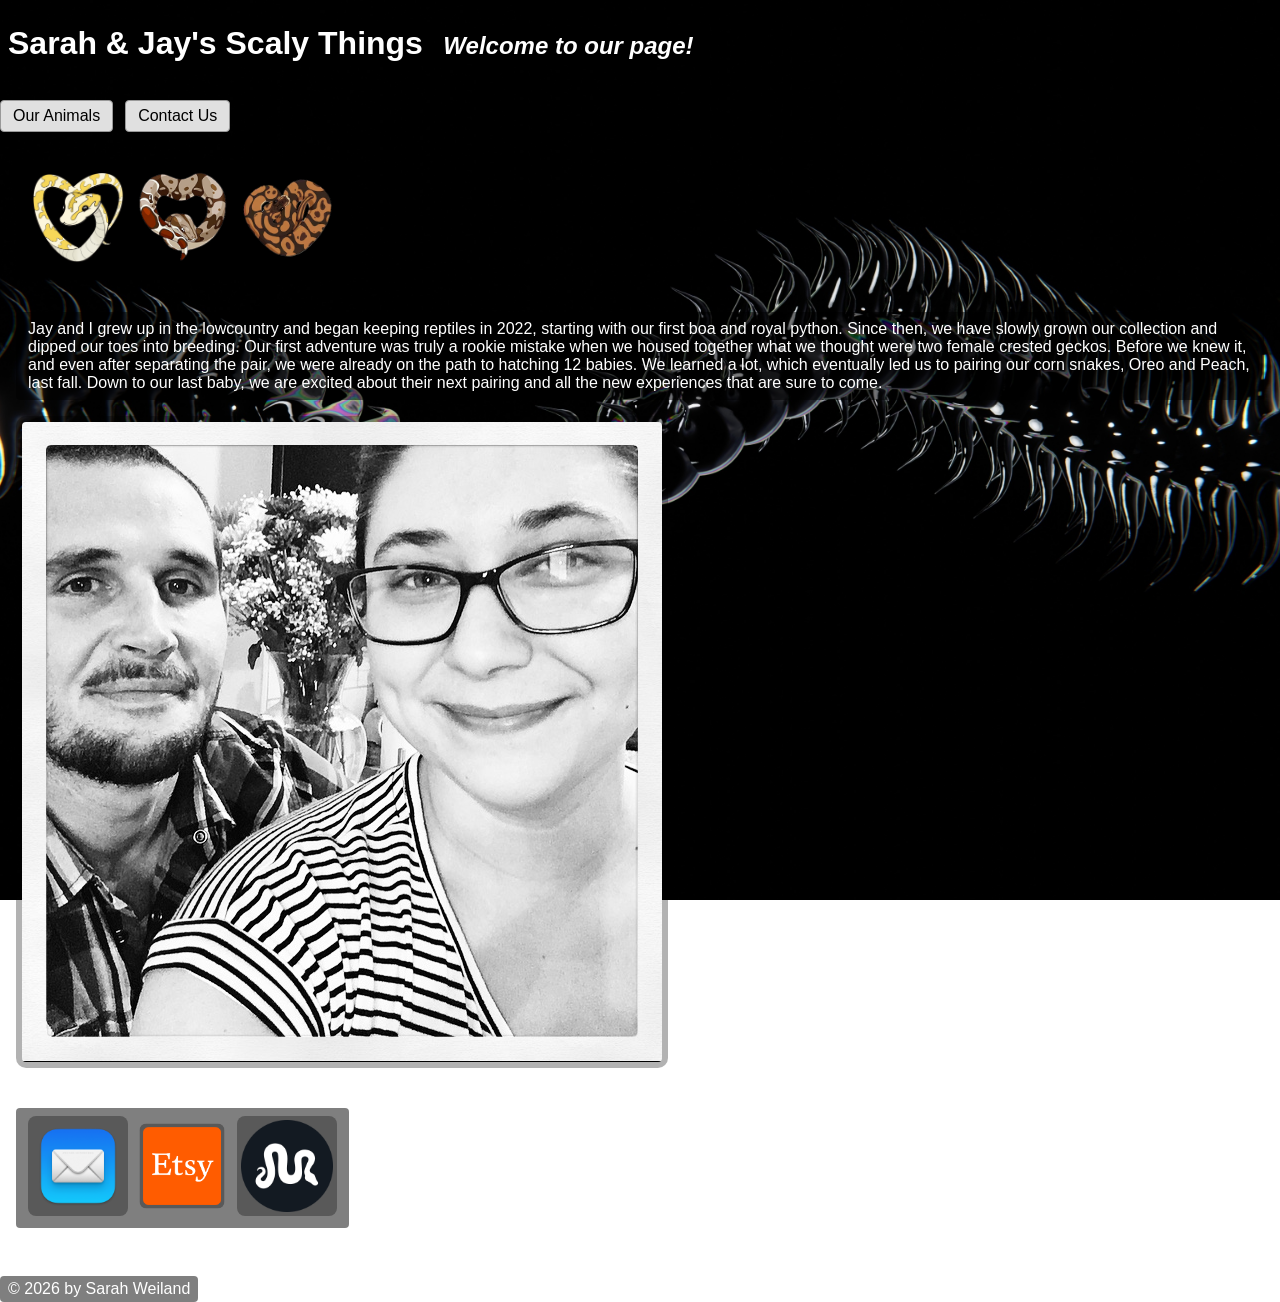
<file: index.html>
<!DOCTYPE html>
<html lang="en">
<head>
  <meta charset="UTF-8">
  <meta name="viewport" content="width=device-width, initial-scale=1.0">
  <link rel="icon" type="image/png" href="logos/sjlogo-favicon.png">
  <link rel="stylesheet" href="css/style.css">
  <title>Scaly Things by Sarah &amp; Jay</title>
</head>

<body class="home-page">
  <a href="#main" class="skip-link">Skip to Main Content</a>

  <header>
    <h1>Sarah &amp; Jay's Scaly Things</h1>
    <h2><em>Welcome to our page!</em></h2>

    <nav class="site-nav" aria-label="Main navigation">
      <a href="ouranimals.html" class="nav-button">Our Animals</a>
      <a href="contactus.html" class="nav-button">Contact Us</a>
    </nav>
  </header>

  <main id="main">
    <p>
      <img src="logos/AliceHeart.png" alt="Royal Python Heart" height="50" class="icon-img">
      <img src="logos/BoaHeart.png" alt="Boa Heart" height="50" class="icon-img">
      <img src="logos/BPHeart.png" alt="Wild-type Ball Python Heart" height="50" class="icon-img">
    </p>

    <p>
      Jay and I grew up in the lowcountry and began keeping reptiles in 2022, starting with our
      first boa and royal python. Since then, we have slowly grown our collection and dipped our
      toes into breeding. Our first adventure was truly a rookie mistake when we housed together
      what we thought were two female crested geckos. Before we knew it, and even after separating
      the pair, we were already on the path to hatching 12 babies. We learned a lot, which
      eventually led us to pairing our corn snakes, Oreo and Peach, last fall. Down to our last
      baby, we are excited about their next pairing and all the new experiences that are sure to come.
    </p>

    <figure>
      <img src="images/us.jpg" alt="Sarah and Jay" height="300">
      <figcaption>Sarah &amp; Jay</figcaption>
    </figure>

    <!--
    <p>
      <meter min="0" max="100" value="86">86%</meter><br>
      <meter min="0" max="100" value="25">25%</meter><br>
      <meter min="0" max="100" value="50">50%</meter>
    </p>
    -->

    <p>
      <a href="mailto:sarahmthomas86@yahoo.com">
        <img src="logos/mailicon.png" alt="Email us" height="50" class="icon-img"></a>
      <a href="https://www.etsy.com/shop/sarahsscalythings/" target="_blank" rel="noopener noreferrer">
        <img src="logos/etsyicon.png" alt="Etsy Shop" height="50" class="icon-img icon-etsy"></a>
      <a href="https://www.morphmarket.com/stores/jayweiland/" target="_blank" rel="noopener noreferrer">
        <img src="logos/morphmarketicon.png" alt="Morph Market" height="50" class="icon-img"></a>
    </p>
  </main>

  <footer>
    &copy; 2026 by Sarah Weiland
  </footer>
</body>
</html>
</file>
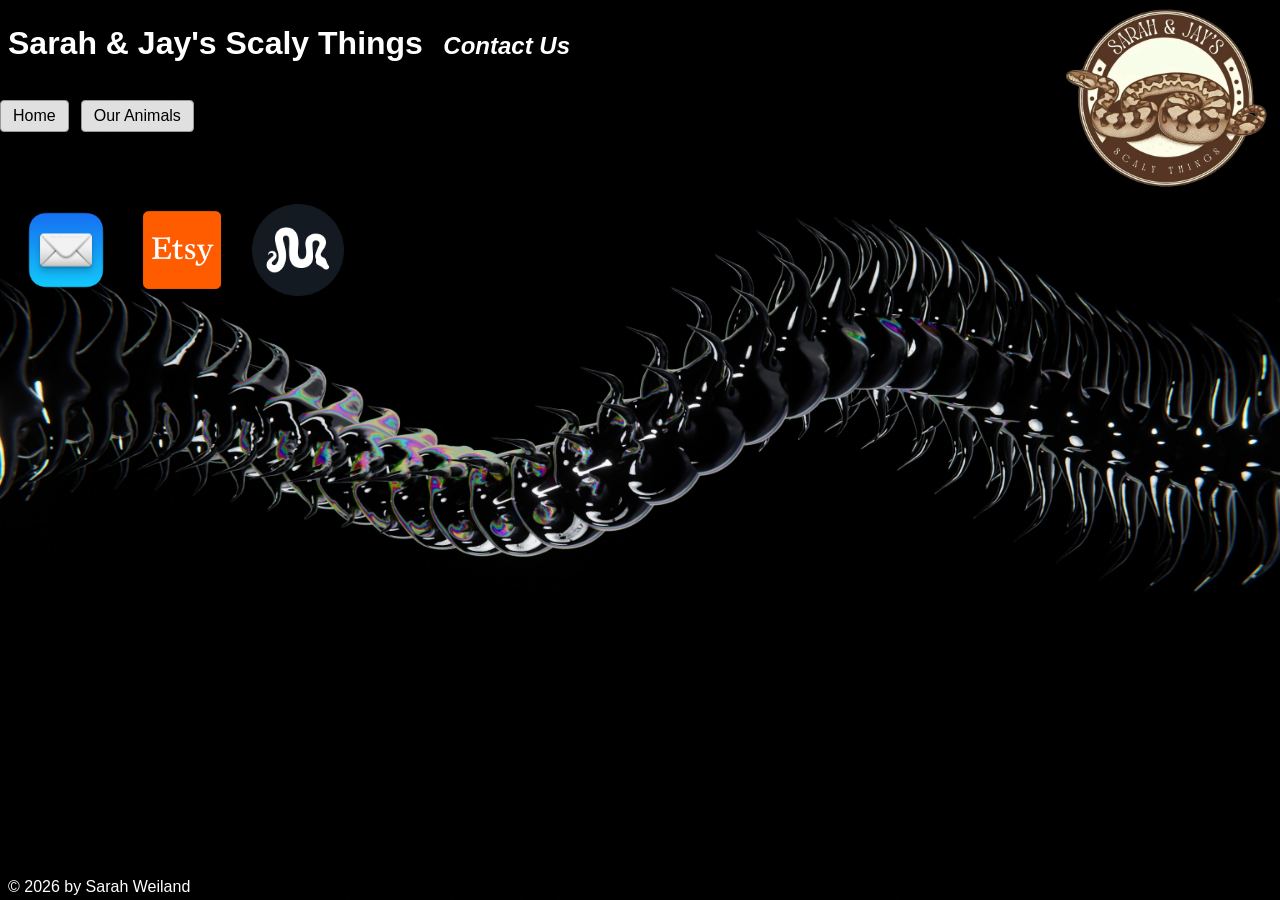
<file: contactus.html>
<!DOCTYPE html>
<html lang="en">
<head>
  <meta charset="UTF-8">
  <meta name="viewport" content="width=device-width, initial-scale=1.0">
  <link rel="icon" type="image/png" href="logos/sjlogo-favicon.png">
  <link rel="stylesheet" href="css/style.css">
  <title>Contact Us - Scaly Things by Sarah &amp; Jay</title>
</head>

<body class="contact-page">
  <a href="#main" class="skip-link">Skip to Main Content</a>

<header class="page-header">
  <div>
    <h1>Sarah &amp; Jay's Scaly Things</h1>
    <h2><em>Contact Us</em></h2>
    <nav class="site-nav" aria-label="Main navigation">
      <a href="index.html" class="nav-button">Home</a>
      <a href="ouranimals.html" class="nav-button">Our Animals</a>
    </nav>
  </div>
  <img src="logos/sjlogo.png" alt="Sarah &amp; Jay's Scaly Things logo" height="200">
</header>

  <main id="main">
    <div class="icon-row">
      <a href="mailto:sarahmthomas86@yahoo.com">
        <img src="logos/mailicon.png" alt="Email us" height="100" class="icon-img"></a>
      <a href="https://www.etsy.com/shop/sarahsscalythings/" target="_blank" rel="noopener noreferrer">
        <img src="logos/etsyicon.png" alt="Etsy Shop" height="100" class="icon-img icon-etsy"></a>
      <a href="https://www.morphmarket.com/stores/jayweiland/" target="_blank" rel="noopener noreferrer">
        <img src="logos/morphmarketicon.png" alt="Morph Market" height="100" class="icon-img"></a>
    </div>
  </main>

  <footer>
    &copy; 2026 by Sarah Weiland
  </footer>
</body>
</html>
</file>
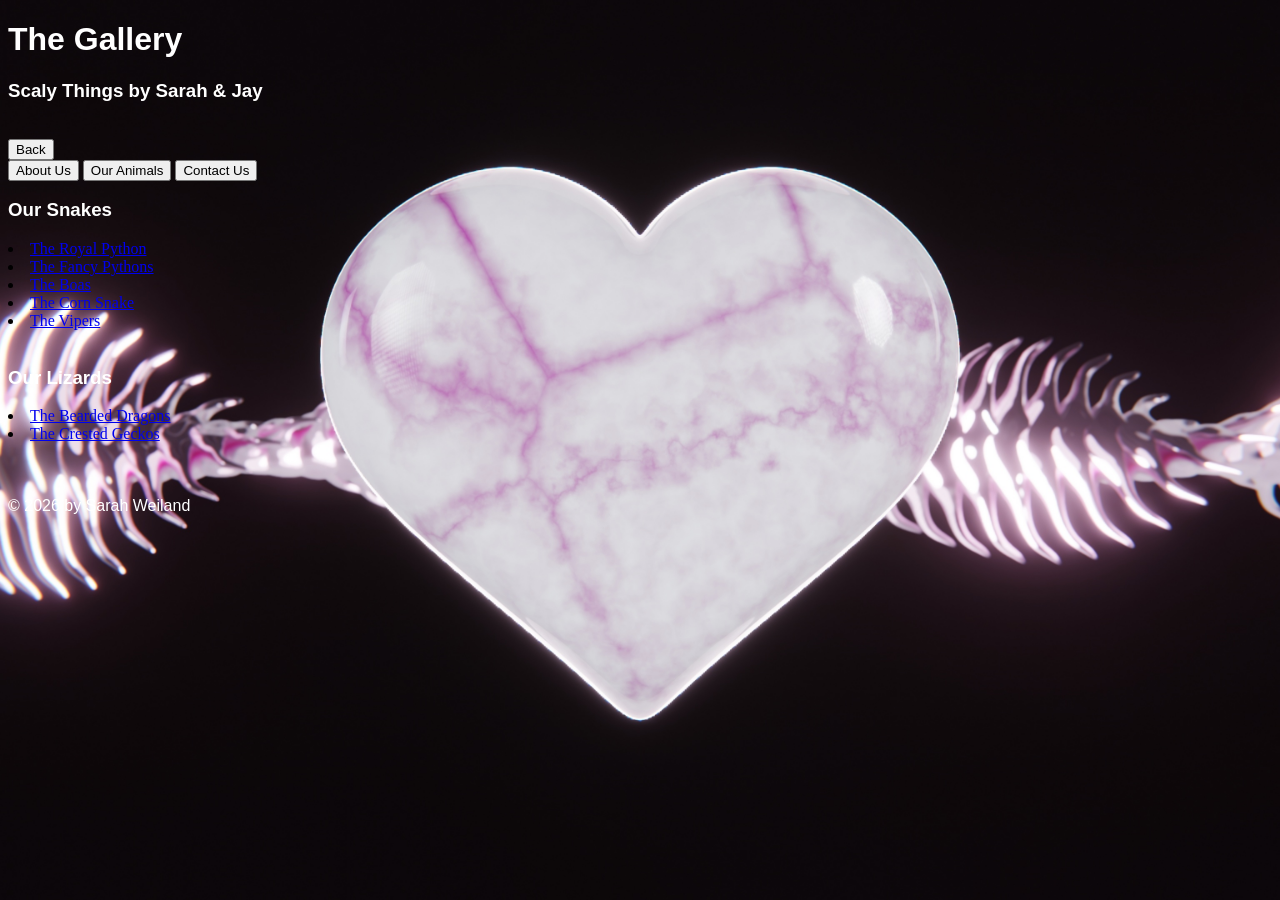
<file: gallery.html>
<!DOCTYPE html>
<html lang="en">

<style>
  body {
    background-image: url('wallpaper/marbleheart.jpeg');
    background-repeat: no-repeat;
    background-attachment: fixed;
    background-size: cover;
    background-position: center;
  }</style>


<h1 style="color:white; font-family: Arial">The Gallery</h1>
<h3 style="color:white; font-family: Arial">Scaly Things by Sarah & Jay</h3>
<br>
	<a href="index.html">
		<button>Back</button></a>
<br>
	
	<a href="aboutus.html">
		<button>About Us</button></a>	
	<a href="ouranimals.html">
		<button>Our Animals</button></a>
	<a href="contactus.html">
		<button>Contact Us</button></a>
<br>

<h3 style="color:white; font-family: Arial">Our Snakes</h3>
		<li><a href=royalpythons.html>The Royal Python</a></li>
		<li><a href=fancypythons.html>The Fancy Pythons</a></li>
		<li><a href=boas.html>The Boas</a></li>
		<li><a href=cornsnakes.html>The Corn Snake</a></li>
		<li><a href=vipers.html>The Vipers</a></li>

<br>
<h3 style="color:white; font-family: Arial">Our Lizards</h3>
		<li><a href=dragons.html>The Bearded Dragons</a></li>
		<li><a href=geckos.html>The Crested Geckos</a></li>



<br><br><br>
<footer style="color:white; font-family: Arial">
	&copy; 2026 by Sarah Weiland<br>
</footer>
</html>
</file>
<file: css/style.css>
/* Scaly Things — shared stylesheet */

/* Base */
*, *::before, *::after {
  box-sizing: border-box;
}

body {
  margin: 0;
  font-family: Arial, sans-serif;
  color: white;
  background-repeat: no-repeat;
  background-attachment: fixed;
  background-size: cover;
  background-position: center;
}

/* Each page keeps its own background image via a body class */
body.home-page,
body.contact-page {
  background-image: url('../wallpaper/metalicspine.jpeg');
}

body.animals-page {
  background-image: url('../wallpaper/metalicspine.jpeg');
}

h1, h2, h3, footer {
  background-color: rgba(0, 0, 0, 0.5);
  display: inline-block;
  padding: 4px 8px;
  border-radius: 4px;
}

.section-heading {
  color: #39ff14;
}

main p {
  background-color: rgba(0, 0, 0, 0.5);
  display: inline-block;
  padding: 8px 12px;
  border-radius: 4px;
}

main figure img {
  max-width: 100%;
  height: auto;
}

figure figcaption {
  background-color: rgba(0, 0, 0, 0.6);
  display: inline-block;
  padding: 4px 8px;
  border-radius: 4px;
  opacity: 0;
  transition: opacity 0.3s ease;
}

main {
  padding: 0 1rem 2rem;
}

/* Skip to Main Content link - Hidden off-screen until it receives keyboard focus */
.skip-link {
  position: absolute;
  top: -40px;
  left: 0;
  background: #fff;
  color: #000;
  padding: 8px 16px;
  z-index: 100;
  border-radius: 0 0 4px 0;
  text-decoration: none;
  font-weight: bold;
}

.skip-link:focus {
  top: 0;
}

/* Navigation (mobile-first: stacked by default) */
.site-nav {
  display: flex;
  flex-direction: column;
  align-items: stretch;
  gap: 12px;
  padding: 12px 0;
}

.nav-button {
  display: inline-block;
  padding: 6px 12px;
  background-color: #e0e0e0;
  border: 1px solid #999;
  border-radius: 4px;
  text-decoration: none;
  color: black;
  font-family: Arial;
  cursor: pointer;
  text-align: center;
  transition: background-color 0.3s ease, transform 0.2s ease;
}

.nav-button:hover,
.nav-button:focus {
  background-color: #c8c8c8;
  transform: scale(1.08);
}

/* Upgrade to horizontal row on wider screens */
@media (min-width: 600px) {
  .site-nav {
    flex-direction: row;
    flex-wrap: wrap;
    align-items: normal;
  }

  .nav-button {
    text-align: left;
  }
}

/* Page header — Flexbox, mobile-first (stacked/centered by default, row on wider screens) - Used on Contact Us page */
.page-header {
  display: flex;
  flex-direction: column;
  align-items: center;
  text-align: center;
  gap: 1rem;
}

.page-header img {
  height: 120px;
}

/* Upgrade to side-by-side row on wider screens */
@media (min-width: 600px) {
  .page-header {
    flex-direction: row;
    align-items: flex-start;
    justify-content: space-between;
    text-align: left;
  }

  .page-header img {
    height: 200px;
  }
}

/* Images — Box model (border, padding, border-radius) on ALL images */
img {
  padding: 6px;
  border-radius: 10px;
  background-color: rgba(0, 0, 0, 0.3);
}

figure {
  margin: 0 0 1rem 0;
}

figure:hover figcaption {
  opacity: 1;
}

/* Smaller inline icons (mail/etsy/morphmarket/heart icons) */
.icon-img {
  width: 100px;
  height: 100px;
  object-fit: contain;
  padding: 4px;
  border-radius: 8px;
}

.icon-img.icon-etsy {
  transform: scale(0.85);
}

.icon-row {
  display: flex;
  flex-wrap: wrap;
  gap: 1rem;
  margin: 0;
}

/* Our Animals page — <details> expandable sections */
.animal-group {
  margin-bottom: 1rem;
  background-color: rgba(0, 0, 0, 0.35);
  border-radius: 8px;
  padding: 0.5rem 1rem;
}

.animal-group summary {
  cursor: pointer;
  font-size: 1.3rem;
  padding: 0.5rem 0;
  list-style: none;
  display: flex;
  align-items: center;
  justify-content: space-between;
}

/* Custom arrow indicator that rotates on open (hover/focus interest) */
.animal-group summary::after {
  content: "▸";
  margin-left: 10px;
  display: inline-block;
  transition: transform 0.3s ease;
}

.animal-group[open] summary::after {
  transform: rotate(90deg);
}

.animal-group summary:hover {
  color: #a102d6;
}

/* Grid layout for the images inside each open section — at least 2 columns */
.animal-group-content {
  display: grid;
  grid-template-columns: repeat(2, 1fr);
  gap: 1.5rem;
  padding: 1rem 0;
}

@media (min-width: 700px) {
  .animal-group-content {
    grid-template-columns: repeat(3, 1fr);
  }
}

.animal-group-content figure {
  margin: 0;
  text-align: center;
}

.animal-group-content img {
  width: 100%;
  height: auto;
  transition: transform 0.3s ease, box-shadow 0.3s ease;
}

.animal-group-content img:hover {
  transform: scale(1.05);
  box-shadow: 0 0 12px rgba(255, 255, 255, 0.8);
}

.animal-group-content figcaption {
  margin-top: 0.4rem;
}

/* nth-child selector — alternate border-radius on every other image */
.animal-group-content figure:nth-child(even) img {
  border-radius: 50%;
}

.animal-group-content figure:nth-child(odd) img {
  border-radius: 10px;
}


/* ---- Lightbox ---- */
.lightbox {
  position: fixed;
  inset: 0;
  background: rgba(0, 0, 0, 0.9);
  display: flex;
  align-items: center;
  justify-content: center;
  z-index: 1000;
}

.lightbox[hidden] {
  display: none;
}

.lightbox-figure {
  display: flex;
  flex-direction: column;
  align-items: center;
  max-width: 90vw;
  max-height: 90vh;
  margin: 0;
}

.lightbox-figure img {
  max-width: 90vw;
  max-height: 80vh;
  border-radius: 10px;
  background-color: rgba(0, 0, 0, 0.3);
}

.lightbox-caption {
  margin-top: 0.75rem;
  color: white;
  background-color: rgba(0, 0, 0, 0.6);
  display: inline-block;
  padding: 4px 10px;
  border-radius: 4px;
}

/* Override the global figcaption hover-fade so the lightbox caption is always visible */
.lightbox-figure figcaption {
  opacity: 1;
}

.lightbox-close,
.lightbox-nav {
  position: absolute;
  top: 50%;
  transform: translateY(-50%);
  background: rgba(255, 255, 255, 0.15);
  color: white;
  border: none;
  border-radius: 50%;
  width: 44px;
  height: 44px;
  font-size: 1.5rem;
  cursor: pointer;
  transition: background-color 0.2s ease;
}

.lightbox-close {
  top: 20px;
  right: 20px;
  transform: none;
}

.lightbox-prev {
  left: 20px;
}

.lightbox-next {
  right: 20px;
}

.lightbox-close:hover,
.lightbox-close:focus,
.lightbox-nav:hover,
.lightbox-nav:focus {
  background: rgba(255, 255, 255, 0.35);
}

/* Respect reduced-motion preference */
@media (prefers-reduced-motion: reduce) {
  * {
    transition-duration: 0.01ms !important;
    animation-duration: 0.01ms !important;
  }
}

/* ---- Sticky Footer ---- */
html {
  height: 100%;
}

body {
  min-height: 100vh;
  display: flex;
  flex-direction: column;
}

main {
  flex: 1 0 auto;
}

footer {
  display: block;
  width: fit-content;
  flex-shrink: 0;
}
</file>
